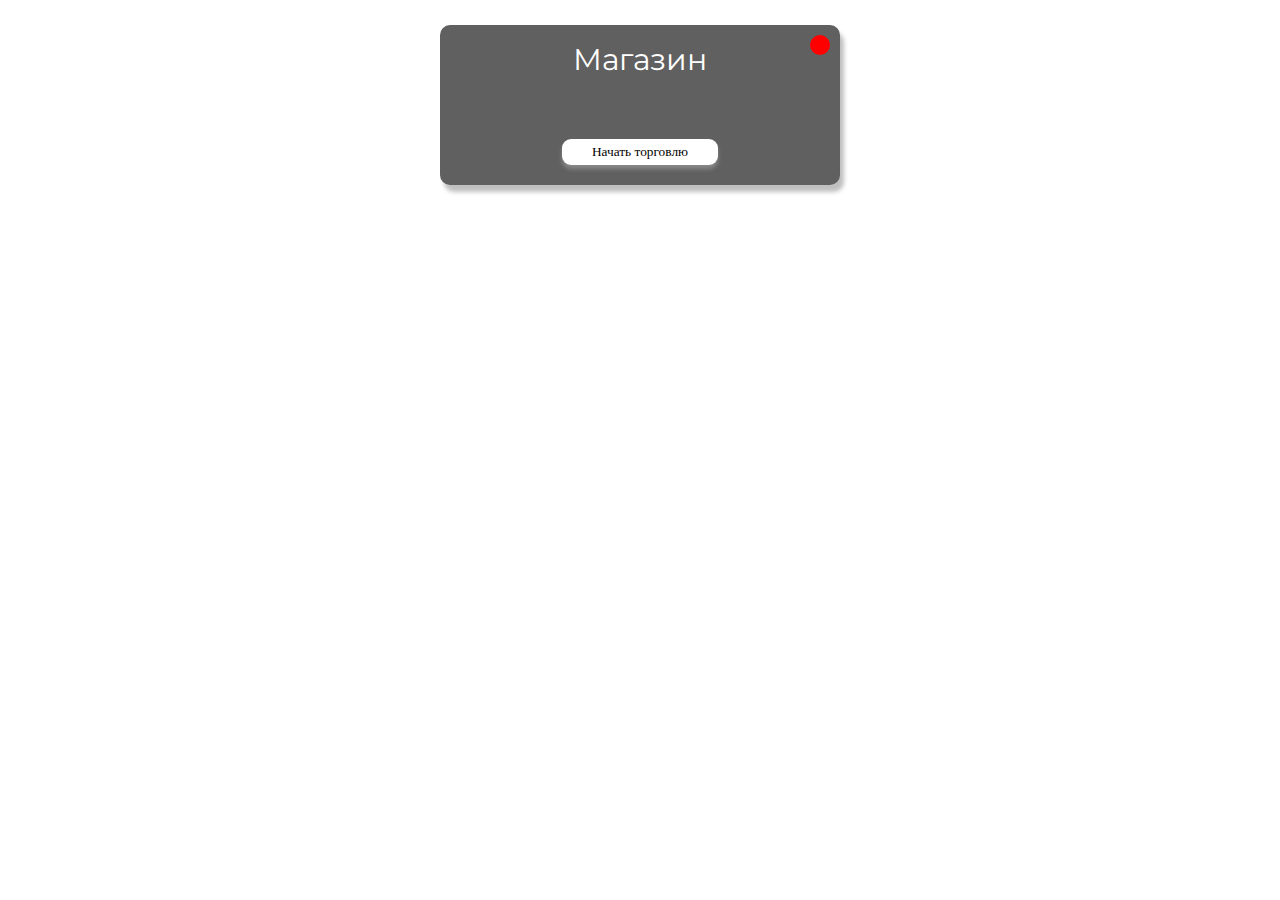
<file: Lesson_7/index.html>
<!DOCTYPE html>
<html lang="ru">

<head>
  <meta charset="UTF-8">
  <meta http-equiv="X-UA-Compatible" content="IE=edge">
  <meta name="viewport" content="width=device-width, initial-scale=1.0">
  <link rel="preconnect" href="https://fonts.gstatic.com">
  <link href="https://fonts.googleapis.com/css2?family=Montserrat:wght@400;700&display=swap" rel="stylesheet">
  <link rel='stylesheet' href="css/style.css">
  <title>Document</title>
</head>

<body>
  <div class="container">
    <div class="head">
      <div class="box">
        <div class="box__title">Магазин</div>

        <button class="box__button">Начать торговлю</button>
        <div class="open"></div>
      </div>
    </div>
    <div class="layout">
      <div class="magazine">

        <div class="magazine__item">Название магазина: <span class="magazine__name"></span></div>
        <div class="magazine__item">Бюджет: <span class="magazine__budget"></span></div>
        <div class="magazine__item">Категории товаров: <span class="magazine__category"></span></div>
        <div class="magazine__item">Товары: <span class="magazine__product"></span></div>
        <div class="magazine__item">Сотрудники: <span class="magazine__personal"></span></div>
        <div class="magazine__item">Товар дня: <span class="magazine__product-day"></span></div>
      </div>
      <div class="data">
        <div class="data-item">
          <div class="data-item__title">Введите название магазина</div>
          <div class="data-item__category">
            <input type="text" placeholder="Начинайте вводить.." class="data-item__input input-name">
          </div>
        </div>
        <div class="data-item">
          <div class="data-item__title">Введите бюджет</div>
          <div class="data-item__category">
            <input type="text" placeholder="Начинайте вводить.." class="data-item__input input-budget">
          </div>
        </div>
        <div class="data-item">
          <div class="data-item__title">Введите категории товаров</div>
          <div class="data-item__category">
            <input type="text" placeholder="Введите категорию товара.." class="data-item__input input-category">
            <input type="text" placeholder="Введите категорию товара.." class="data-item__input input-category">
            <input type="text" placeholder="Введите категорию товара.." class="data-item__input input-category">
            <input type="text" placeholder="Введите категорию товара.." class="data-item__input input-category">
          </div>
          <button class="btn btn-category">Утвердить</button>
        </div>
        <div class="data-item">
          <div class="data-item__title">Введите товары через запятую</div>
          <div class="data-item__category">
            <input type="text" placeholder="Начинайте вводить.." class="data-item__input input-product">
          </div>
        </div>

        <div class="data-item">
          <div class="data-item__title">Имена сотрудников в смене</div>
          <div class="data-item__category">
            <input type="text" placeholder="Начинайте вводить.." class="data-item__input input-personal">
            <input type="text" placeholder="Начинайте вводить.." class="data-item__input input-personal">
            <input type="text" placeholder="Начинайте вводить.." class="data-item__input input-personal">
          </div>
          <button class="btn btn-1">Утвердить</button>
        </div>
      </div>
    </div>
  </div>
  <!-- Модальное окно -->
  <div class="popup">
    <div class="popup__window">
      <div class="popup__error">Ошибка!</div>
      <div class="popup__operating-mode">
        Ваш режим работы с 8:00 до 20:00
      </div>
      <div class="popup__current-time">А сейчас: <span></span> часов</div>
      <button class="popup__button">Хорошо :(</button>
    </div>
  </div>
  <script src='js/script.js'></script>
</body>

</html>
</file>
<file: Lesson_7/css/style.css>
@charset "UTF-8";
.container {
  width: 100%;
  max-width: 1170px;
  padding: 0 10px;
  margin: 0 auto;
}

/*Обнуление*/
* {
  padding: 0;
  margin: 0;
  border: 0;
}

*,
*:before,
*:after {
  -webkit-box-sizing: border-box;
  box-sizing: border-box;
}

:focus,
:active {
  outline: none;
}

a:focus,
a:active {
  outline: none;
}

nav,
footer,
header,
aside {
  display: block;
}

html,
body {
  height: 100%;
  width: 100%;
  font-size: 100%;
  line-height: 1;
  font-size: 14px;
  -ms-text-size-adjust: 100%;
  -moz-text-size-adjust: 100%;
  -webkit-text-size-adjust: 100%;
}

input,
button,
textarea {
  font-family: inherit;
}

input::-ms-clear {
  display: none;
}

button {
  cursor: pointer;
}

button::-moz-focus-inner {
  padding: 0;
  border: 0;
}

a,
a:visited {
  text-decoration: none;
}

a:hover {
  text-decoration: none;
}

ul li {
  list-style: none;
}

img {
  vertical-align: top;
}

h1,
h2,
h3,
h4,
h5,
h6 {
  font-size: inherit;
  font-weight: 400;
}

/*--------------------*/
.head {
  padding: 25px 0px;
}

.box {
  position: relative;
  width: 400px;
  height: 160px;
  margin: 0 auto;
  padding: 20px 0px;
  border-radius: 10px;
  display: -webkit-box;
  display: -ms-flexbox;
  display: flex;
  -webkit-box-orient: vertical;
  -webkit-box-direction: normal;
      -ms-flex-direction: column;
          flex-direction: column;
  -webkit-box-pack: justify;
      -ms-flex-pack: justify;
          justify-content: space-between;
  text-align: center;
  background: #606060;
  -webkit-box-shadow: 4px 7px 4px rgba(0, 0, 0, 0.25);
          box-shadow: 4px 7px 4px rgba(0, 0, 0, 0.25);
}

.box__title {
  margin-bottom: 10px;
  font-family: "Montserrat", sans-serif;
  font-size: 30px;
  font-weight: 400;
  color: #fff;
}

.box__title:nth-child(2) {
  margin-bottom: 20px;
}

.box__button {
  background: #fff;
  padding: 5px 30px;
  border-radius: 9px;
  -webkit-box-shadow: 0px 4px 4px rgba(255, 255, 255, 0.25);
          box-shadow: 0px 4px 4px rgba(255, 255, 255, 0.25);
  -webkit-transition: -webkit-transform 0.3s linear;
  transition: -webkit-transform 0.3s linear;
  -o-transition: transform 0.3s linear;
  transition: transform 0.3s linear;
  transition: transform 0.3s linear, -webkit-transform 0.3s linear;
  -ms-flex-item-align: center;
      align-self: center;
}

.box__button:hover {
  -webkit-box-shadow: 0px 4px 6px rgba(255, 255, 255, 0.4);
          box-shadow: 0px 4px 6px rgba(255, 255, 255, 0.4);
}

.box__button:active {
  -webkit-transform: translate(2px, 2px);
      -ms-transform: translate(2px, 2px);
          transform: translate(2px, 2px);
}

.layout {
  display: none;
  -webkit-box-pack: justify;
      -ms-flex-pack: justify;
          justify-content: space-between;
}

.magazine {
  align-self: start;
  width: 45%;
  padding: 60px 20px 0px 20px;
  background: #d9d2ff;
  border-radius: 10px;
}

.magazine__item {
  width: 100%;
  padding: 20px 0px 20px 13px;
  background: #fff;
  margin-bottom: 20px;
  border-radius: 7px;
}

.data {
  width: 45%;
  display: -webkit-box;
  display: -ms-flexbox;
  display: flex;
  -webkit-box-orient: vertical;
  -webkit-box-direction: normal;
      -ms-flex-direction: column;
          flex-direction: column;
  padding: 20px 10px 0px 10px;
  background: #ffdfe5;
  border-radius: 10px;
}

.data-item {
  width: 100%;
  margin-bottom: 10px;
  padding: 15px 9px 10px 9px;
  background: #fff;
  border-radius: 7px;
  -webkit-box-shadow: 0px 4px 4px rgba(0, 0, 0, 0.25);
          box-shadow: 0px 4px 4px rgba(0, 0, 0, 0.25);
  text-align: center;
}

.data-item__title {
  margin-bottom: 25px;
  font-family: "Montserrat", sans-serif;
  font-size: 20px;
  font-weight: 700;
  text-align: center;
}

.data-item__input {
  font-family: "Montserrat", sans-serif;
  font-size: 16px;
  font-weight: 400;
  width: 49%;
  padding: 10px 10px 10px 5px;
  border: 1px solid #868686;
  border-radius: 5px;
  margin-bottom: 10px;
}

.data-item__input:focus {
  border-color: #3cc8eb;
  -webkit-box-shadow: 1px 1px 15px 1px rgba(0, 0, 0, 0.1);
          box-shadow: 1px 1px 15px 1px rgba(0, 0, 0, 0.1);
}

.data-item__input::-webkit-input-placeholder {
  font-size: 14px;
  color: #b6b6b6;
}

.data-item__input::-moz-placeholder {
  font-size: 14px;
  color: #b6b6b6;
}

.data-item__input:-ms-input-placeholder {
  font-size: 14px;
  color: #b6b6b6;
}

.data-item__input::-ms-input-placeholder {
  font-size: 14px;
  color: #b6b6b6;
}

.data-item__input::placeholder {
  font-size: 14px;
  color: #b6b6b6;
}

.btn {
  font-family: "Montserrat", sans-serif;
  font-size: 16px;
  font-weight: 400;
  background: none;
  -webkit-transition: -webkit-transform 0.2s linear;
  transition: -webkit-transform 0.2s linear;
  -o-transition: transform 0.2s linear;
  transition: transform 0.2s linear;
  transition: transform 0.2s linear, -webkit-transform 0.2s linear;
}

.btn:hover {
  color: #0184ff;
}

.btn:active {
  -webkit-transform: translate(2px, 2px);
      -ms-transform: translate(2px, 2px);
          transform: translate(2px, 2px);
}

.open {
  position: absolute;
  top: 10px;
  right: 10px;
  width: 20px;
  height: 20px;
  background: red;
  border-radius: 50%;
}

.popup {
  position: fixed;
  width: 100%;
  height: 100%;
  bottom: 0;
  top: 0;
  left: 0;
  right: 0;
  display: none;
  -webkit-box-pack: center;
      -ms-flex-pack: center;
          justify-content: center;
  -webkit-box-align: center;
      -ms-flex-align: center;
          align-items: center;
  text-align: center;
  background: #0000008e;
}

.popup__window {
  width: 300px;
  height: 300px;
  padding: 20px 10px 10px 10px;
  border: 3px solid #d9d2ff;
  border-radius: 10px;
  background: #fff;
  -webkit-box-shadow: 1px 1px 14px 2px white;
          box-shadow: 1px 1px 14px 2px white;
}

.popup__error {
  margin-bottom: 20px;
  font-family: "Montserrat", sans-serif;
  font-size: 20px;
  font-weight: 400;
  color: #000;
}

.popup__operating-mode {
  margin-bottom: 20px;
  font-family: "Montserrat", sans-serif;
  font-size: 14px;
  font-weight: 700;
}

.popup__current-time {
  margin-bottom: 30px;
  font-family: "Montserrat", sans-serif;
  font-size: 20px;
  font-weight: 400;
  color: red;
}

.popup__button {
  padding: 10px 20px;
  border-radius: 10px;
  background: #57d3f196;
  font-family: "Montserrat", sans-serif;
  font-size: 20px;
  font-weight: 400;
}

.show {
  display: -webkit-box;
  display: -ms-flexbox;
  display: flex;
}

.open-magazine {
  background-color: #2bff2b;
}

.error-input {
  border-color: red;
}
</file>
